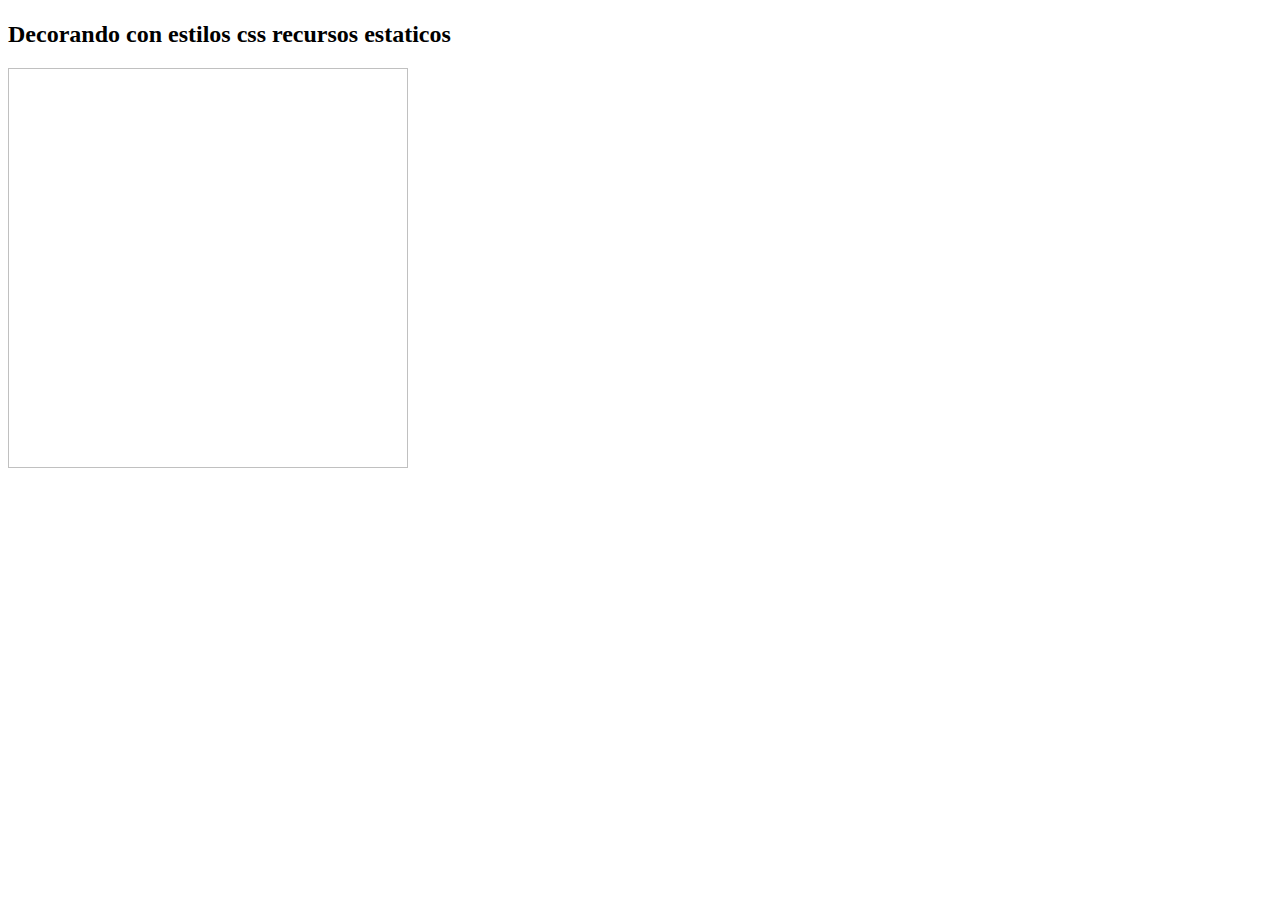
<file: src/main/resources/templates/index.html>
<!DOCTYPE html>
<html lang="es" xmlns:th="http://www.thymeleaf.org">
<head>
    <meta charset="UTF-8"/>
    <title th:text="${titulo}"></title>
    <link rel="stylesheet" type="text/css" th:href="@{/css/style.css}"/>
</head>
<body>
    <h1 class="color-rojo" th:text="${titulo}"></h1>
    <h2 class="color-azul">Decorando con estilos css recursos estaticos</h2>
    <img th:src="@{/images/1.png}" alt="" width="400px" height="400px">

</body>
</html>
</file>
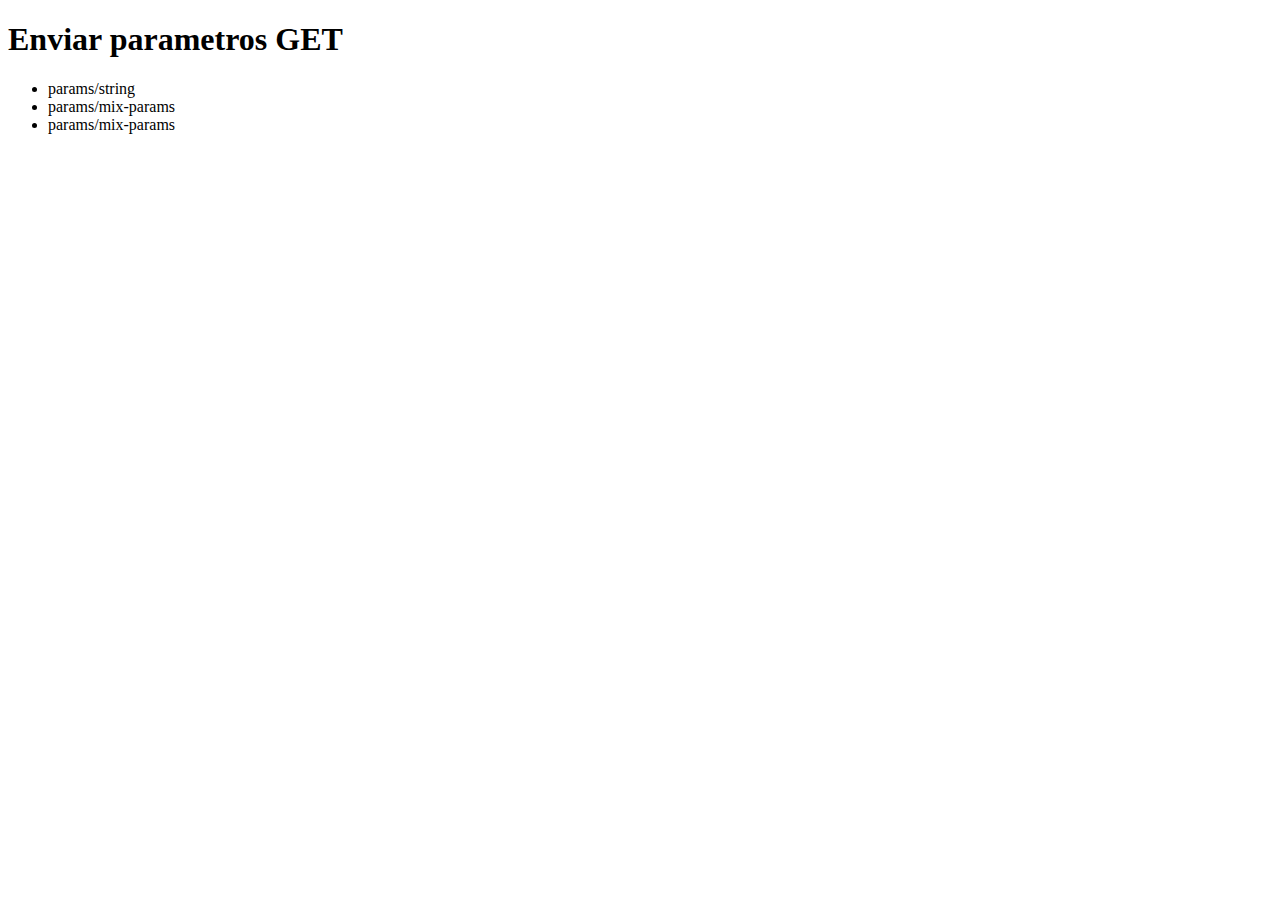
<file: src/main/resources/templates/params/index.html>
<!DOCTYPE html>
<html xmlns:th="http://www.thymeleaf.org">
<head>
  <meta charset="UTF-8"/>
  <title>Enviar parametros GET</title>
</head>
<body>
  <h1>Enviar parametros GET</h1>

  <ul>
    <li>
      <a th:href="@{/params/string(texto='hola sebastian')}">params/string</a>
    </li>
    <li>
      <a th:href="@{/params/mix-params(saludo='hola sebastian', numero=28)}">params/mix-params</a>
    </li>
    <li>
      <a th:href="@{/params/mix-params-request(saludo='hola sebastian', numero=28)}">params/mix-params</a>
    </li>
  </ul>
</body>
</html>
</file>
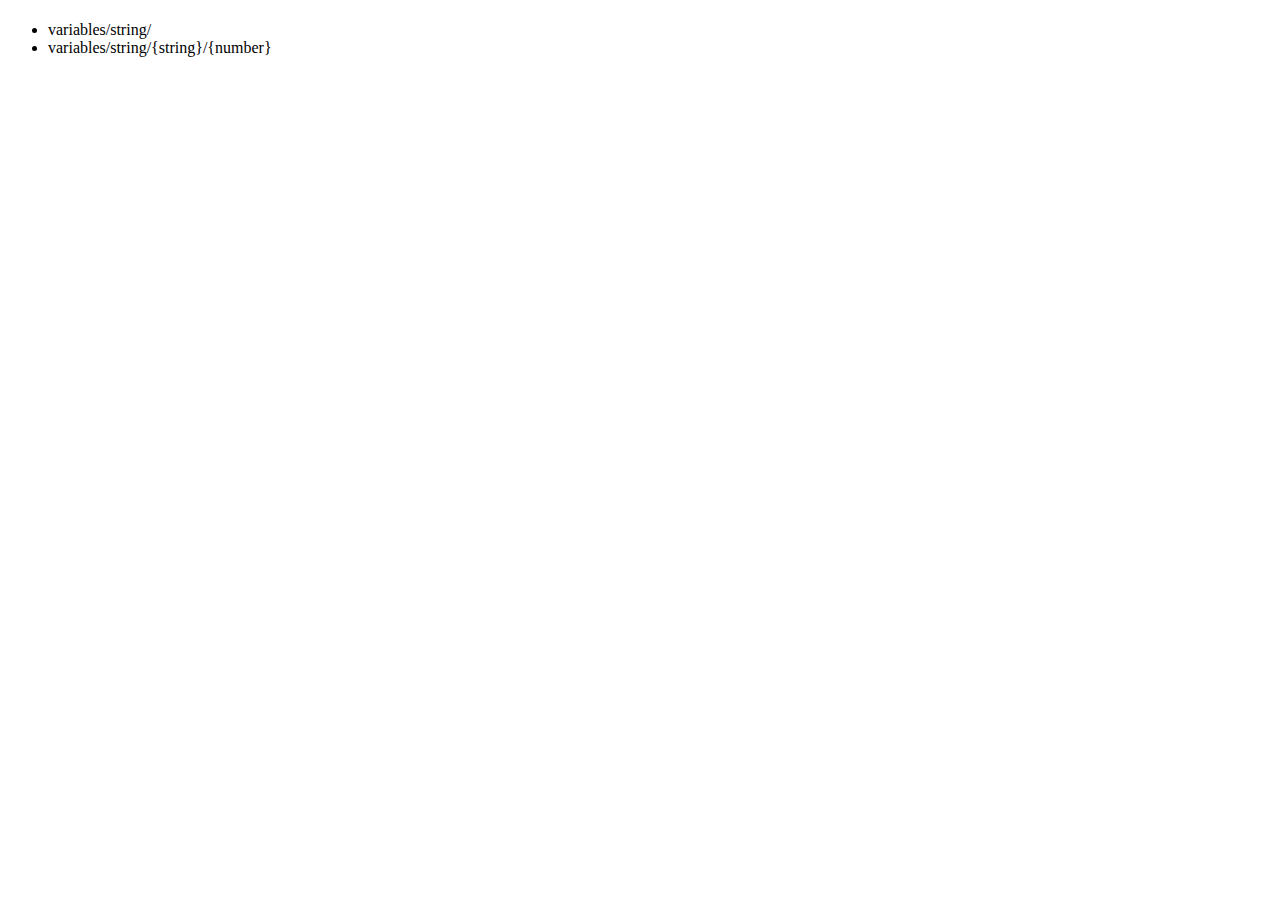
<file: src/main/resources/templates/variables/index.html>
<!DOCTYPE html>
<html xmlns:th="http://www.thymeleaf.org">
<head>
    <meta charset="UTF-8"/>
    <title th:text="${titulo}"></title>
</head>
<body>
    <h1 th:text="${titulo}"></h1>
    <ul>
        <li>
            <a th:href="@{/variables/string/} + 'Hola Sebastian'">variables/string/</a>
        </li>
        <li>
            <a th:href="@{/variables/string/} + 'Hola Sebastian' + '/' + 7">variables/string/{string}/{number}</a>
        </li>
    </ul>
</body>
</html>
</file>
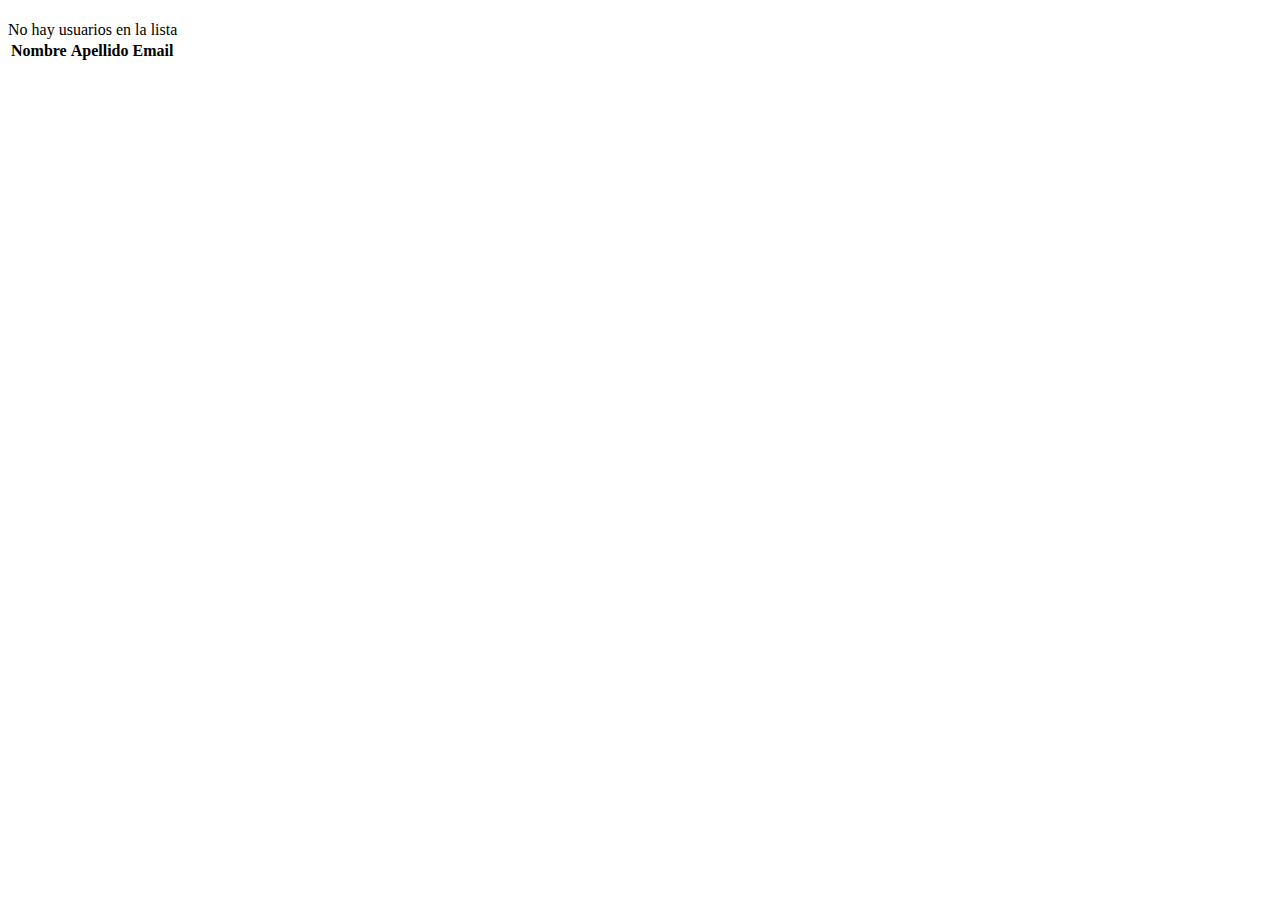
<file: src/main/resources/templates/listar.html>
<!DOCTYPE html>
<html lang="en" xmlns:th="http://www.thymeleaf.org">
<head>
    <meta charset="UTF-8"/>
    <title th:text="${titulo}"></title>
</head>
<body>
<h1 th:text="${titulo}"></h1>
<div th:if="${usuarios.size()==0}">No hay usuarios en la lista</div>

<table th:if="${!usuarios.isEmpty()}">
    <thead>
    <tr>
        <th>Nombre</th>
        <th>Apellido</th>
        <th>Email</th>
    </tr>
    </thead>
    <tbody>
    <tr th:each="usuario: ${usuarios}">
        <td th:text="${usuario.nombre}"></td>
        <td th:text="${usuario.apellido}"></td>
        <td th:text="${usuario.email}"></td>
    </tr>
    </tbody>
</table>
</body>
</html>
</file>
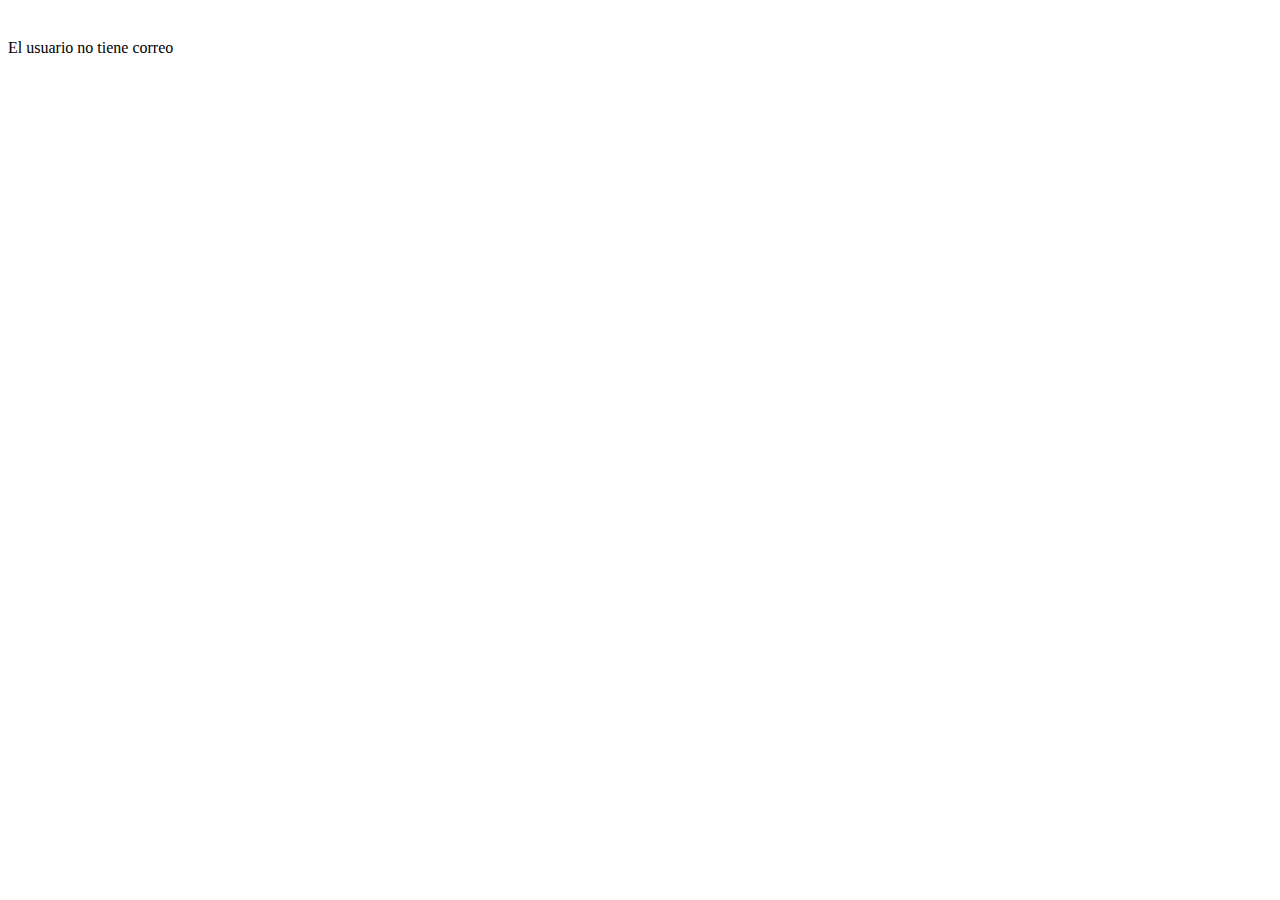
<file: src/main/resources/templates/perfil.html>
<!DOCTYPE html>
<html lang="en" xmlns:th="http://www.thymeleaf.org">
<head>
    <meta charset="UTF-8"/>
    <title th:text="${titulo}">Title</title>
</head>
<body>
    <h1 th:text="${titulo}"></h1>

    <span th:text="${usuario.nombre}"></span>
    <span th:text="${usuario.apellido}"></span>
    <br>
    <span th:if="${usuario.email}" th:text="${usuario.email}"></span>
    <span th:if="${usuario.email == null}">El usuario no tiene correo</span>
</body>
</html>
</file>
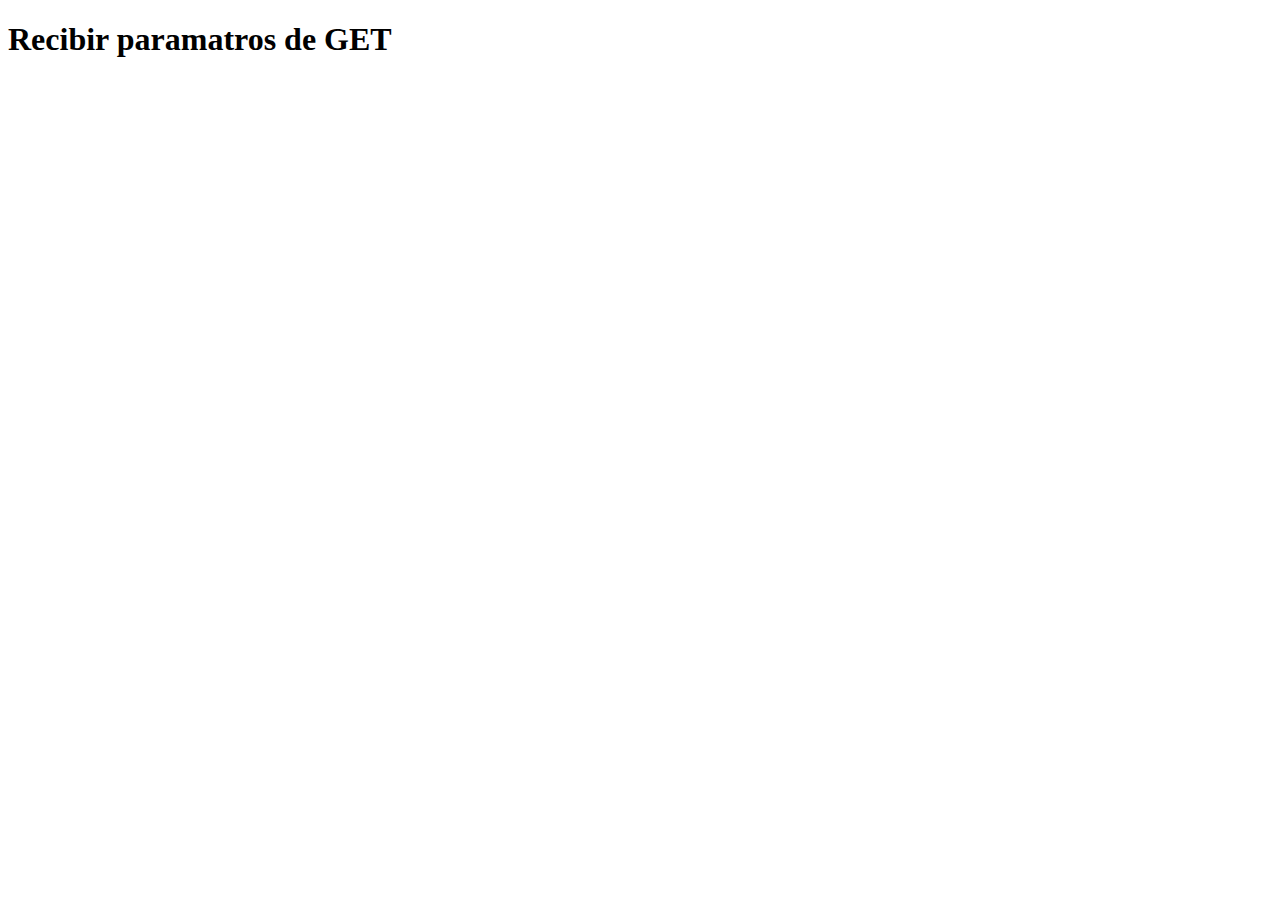
<file: src/main/resources/templates/params/ver.html>
<!DOCTYPE html>
<html lang="es" xmlns:th="http://www.thymeleaf.org">
<head>
  <meta charset="UTF-8"/>
  <title>Recibir paramatros de GET</title>
</head>
<body>
<h1>Recibir paramatros de GET</h1>
<span th:text="${resultado}"></span>

</body>
</html>
</file>
